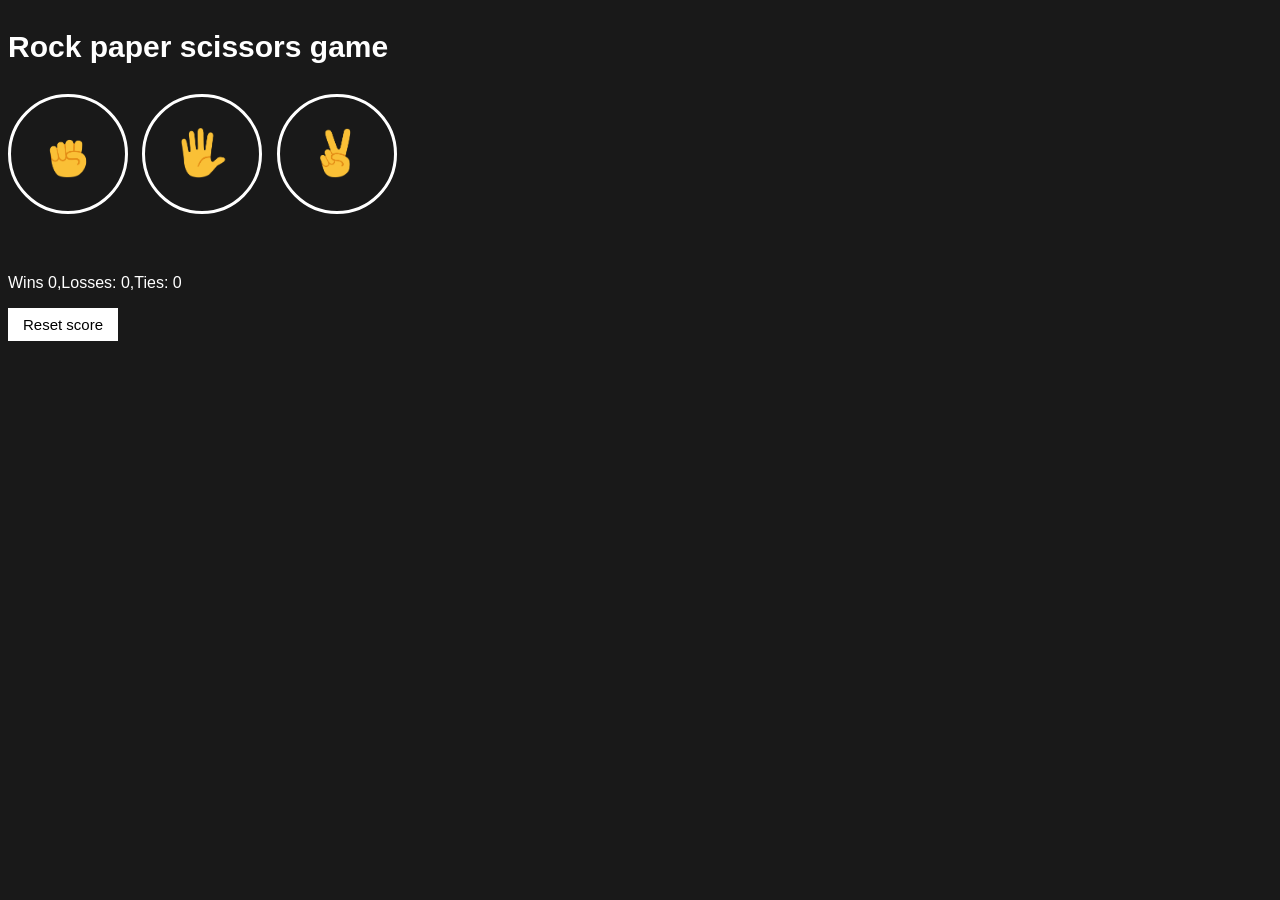
<file: index.html>
<!DOCTYPE html>
  <html>
    <head>
      <title>Rock-Paper-Scissors</title>
      <link rel="stylesheet" href="styles/10-rock-paper-scissors.css">
    </head>
    <body>
      <p class="title">Rock paper scissors game</p>
      <button onclick="
      playGame('ROCK');
        " class="move-button"><img src="images/ROCK-emoji.png" class="move-icon"></button>
      <button onclick="
      playGame('PAPER');
      " class="move-button"><img src="images/PAPER-emoji.png" class="move-icon"></button>
      <button onclick="
       playGame('SCISSORS');
      " class="move-button"><img src="images/SCISSORS-emoji.png" class="move-icon"></button>

      <p class="js-result result"></p>
      <p class="js-moves ">
      </p>
      <p class="js-score score">
      </p>

      <button onclick="
      score.wins=0;
      score.losses=0;
      score.Tied=0;
      localStorage.removeItem('score');
      updateScoreElement();
      " class="reset-button"> 
        Reset score
      </button>
      <script src="scripts/10-rock-paper-scissors.js"></script>
    </body>
  </html>
</file>
<file: styles/10-rock-paper-scissors.css>
body{
  background-color: rgb(25, 25, 25);
  color: white;
  font-family: Arial;
}
.title{
  font-size: 30px;
  font-weight: bold;
}
.move-icon{
  height: 50px;
}
.move-button{
  background-color: transparent;
  border: 3px solid white;
  border-radius: 60px;
  width: 120px;
  height: 120px;
  margin-right: 10px;
  cursor: pointer;
}
.result{
  font-size: 25px;
  font-weight: bold;
  margin-top: 50px;
}
.score{
  margin-top: 60px;
}
.reset-button{
  border: none;
  background-color: white;
  padding: 8px 15px;
  cursor: pointer;
  font-size: 15px;
}
</file>
